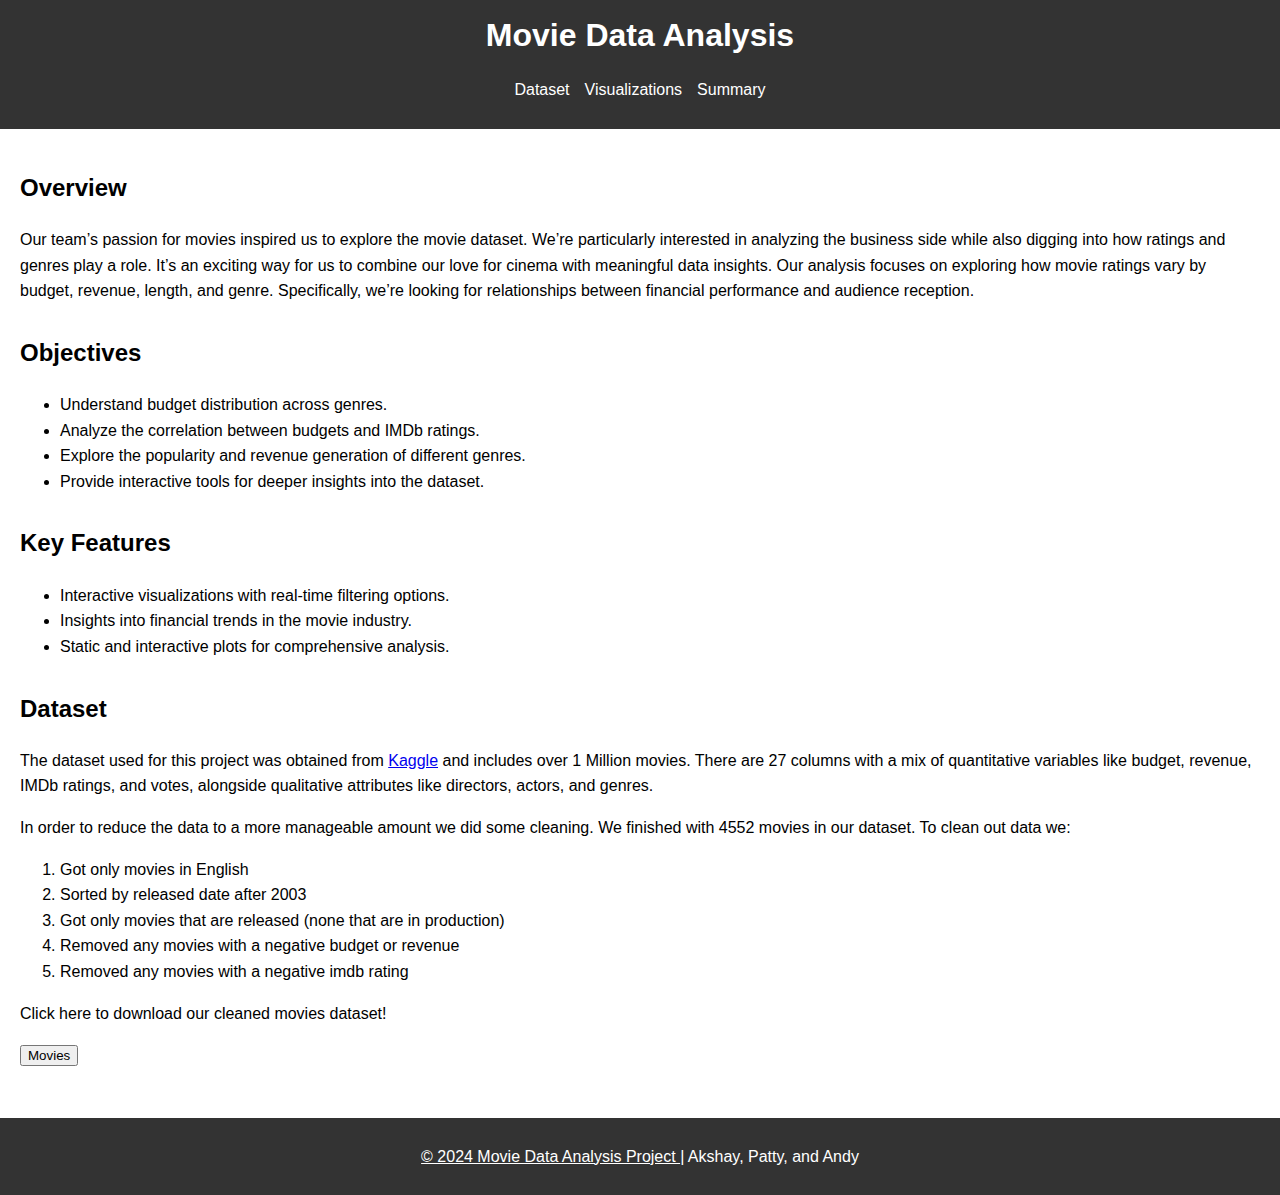
<file: index.html>
<!DOCTYPE html>
<html lang="en">
<head>
    <meta charset="UTF-8">
    <meta name="viewport" content="width=device-width, initial-scale=1.0">
    <title>Data Science Project</title>
    <link rel="stylesheet" href="styles.css">
</head>
<body>
    <header>
        <h1>Movie Data Analysis</h1>
        <nav>
            <ul>
                <li><a href ="#dataset">Dataset</a></li>
                <li><a href ="visualizations.html">Visualizations</a></li>
                <li><a href ="summary.html">Summary</a></li>
            </ul>
        </nav>
    </header>

    <main>
        <section id="overview">
            <h2>Overview</h2>
            <p>Our team’s passion for movies inspired us to explore the movie dataset. We’re particularly interested in analyzing the business side while also digging into how ratings and genres play a role. It’s an exciting way for us to combine our love for cinema with meaningful data insights. Our analysis focuses on exploring how movie ratings vary by budget, revenue, length, and genre. Specifically, we’re looking for relationships between financial performance and audience reception.</p>
        </section>

        <section id="objectives">
            <h2>Objectives</h2>
            <ul>
                <li>Understand budget distribution across genres.</li>
                <li>Analyze the correlation between budgets and IMDb ratings.</li>
                <li>Explore the popularity and revenue generation of different genres.</li>
                <li>Provide interactive tools for deeper insights into the dataset.</li>
            </ul>
        </section>

        <section id="features">
            <h2>Key Features</h2>
            <ul>
                <li>Interactive visualizations with real-time filtering options.</li>
                <li>Insights into financial trends in the movie industry.</li>
                <li>Static and interactive plots for comprehensive analysis.</li>
            </ul>
        </section>

        <section id="dataset">
            <h2>Dataset</h2>
            <p>The dataset used for this project was obtained from <a href="https://www.kaggle.com/datasets/alanvourch/tmdb-movies-daily-updates" target="_blank">Kaggle</a> and includes over 1 Million movies. There are 27 columns with a mix of quantitative variables like budget, revenue, IMDb ratings, and votes, alongside qualitative attributes like directors, actors, and genres. </p>
            <p>In order to reduce the data to a more manageable amount we did some cleaning. We finished with 4552 movies in our dataset. To clean out data we:</p>
            <ol>
                <li>Got only movies in English</li>
                <li>Sorted by released date after 2003 </li>
                <li>Got only movies that are released (none that are in production)</li>
                <li>Removed any movies with a negative budget or revenue</li>
                <li>Removed any movies with a negative imdb rating</li>
            </ol>
            <p> Click here to download our cleaned movies dataset!</p>
            <a href="movies.csv" download="movies.csv">
                <button>Movies</button> </a>
        </section>
    </main>

    <footer style="color: white;">
        <a href ="https://github.com/atolani622/ds4200-project" target="_blank" style="color: white">
            <p>&copy; 2024 Movie Data Analysis Project </a> | Akshay, Patty, and Andy</p>
            
    </footer>
</body>
</html>
</file>
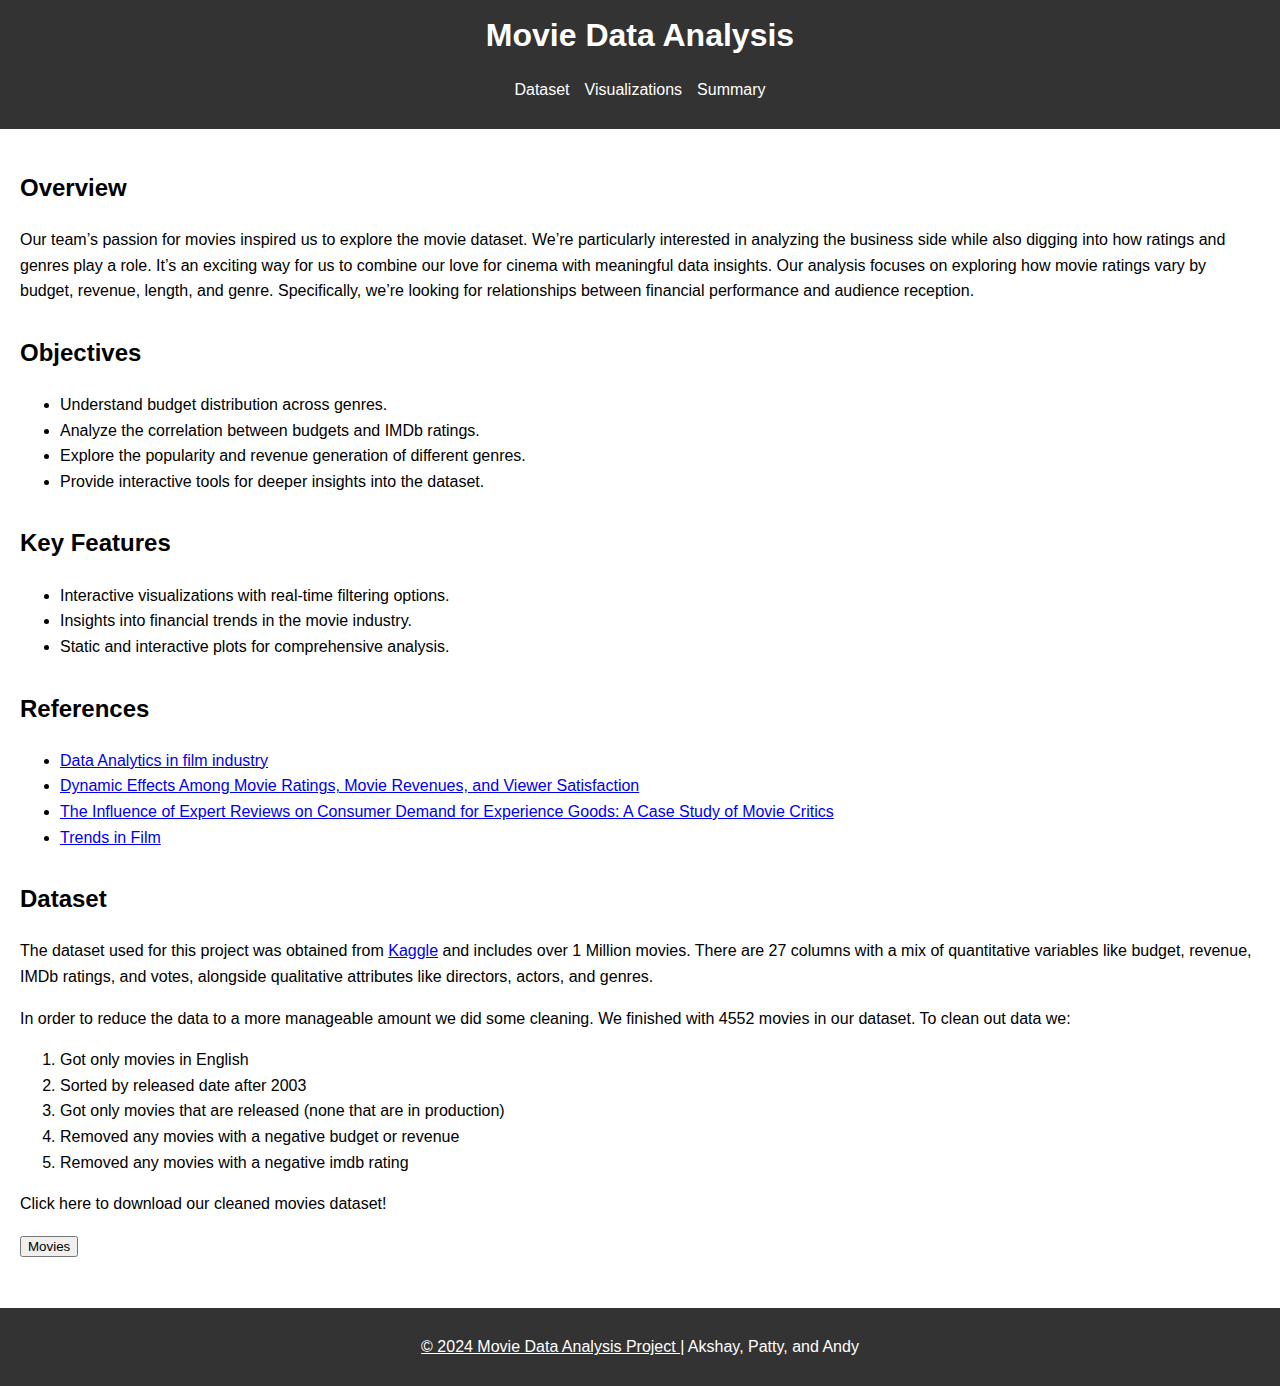
<file: src/index.html>
<!DOCTYPE html>
<html lang="en">
<head>
    <meta charset="UTF-8">
    <meta name="viewport" content="width=device-width, initial-scale=1.0">
    <title>Data Science Project</title>
    <link rel="stylesheet" href="styles.css">
</head>
<body>
    <header>
        <h1>Movie Data Analysis</h1>
        <nav>
            <ul>
                <li><a href ="#dataset">Dataset</a></li>
                <li><a href ="visualizations.html">Visualizations</a></li>
                <li><a href ="summary.html">Summary</a></li>
            </ul>
        </nav>
    </header>

    <main>
        <section id="overview">
            <h2>Overview</h2>
            <p>Our team’s passion for movies inspired us to explore the movie dataset. We’re particularly interested in analyzing the business side while also digging into how ratings and genres play a role. It’s an exciting way for us to combine our love for cinema with meaningful data insights. Our analysis focuses on exploring how movie ratings vary by budget, revenue, length, and genre. Specifically, we’re looking for relationships between financial performance and audience reception.</p>
        </section>

        <section id="objectives">
            <h2>Objectives</h2>
            <ul>
                <li>Understand budget distribution across genres.</li>
                <li>Analyze the correlation between budgets and IMDb ratings.</li>
                <li>Explore the popularity and revenue generation of different genres.</li>
                <li>Provide interactive tools for deeper insights into the dataset.</li>
            </ul>
        </section>

        <section id="features">
            <h2>Key Features</h2>
            <ul>
                <li>Interactive visualizations with real-time filtering options.</li>
                <li>Insights into financial trends in the movie industry.</li>
                <li>Static and interactive plots for comprehensive analysis.</li>
            </ul>
        </section>
        <section id="references">
            <h2>References</h2>
            <ul>
                <li><a href="https://medium.com/@analyticsemergingindia/top-10-use-cases-of-data-analytics-in-film-industry-db20fda72cf1" target="_blank">Data Analytics in film industry </a> </li>
                <li><a href="https://www.researchgate.net/publication/259557588_Dynamic_Effects_Among_Movie_Ratings_Movie_Revenues_and_Viewer_Satisfaction" target="_blank">Dynamic Effects Among Movie Ratings, Movie Revenues, and Viewer Satisfaction</a> </li>
                <li><a href="https://www.researchgate.net/publication/4992942_The_Influence_of_Expert_Reviews_on_Consumer_Demand_for_Experience_Goods_A_Case_Study_of_Movie_Critics" target = "_blank">The Influence of Expert Reviews on Consumer Demand for Experience Goods: A Case Study of Movie Critics</a></li>
                <li><a href="https://github.com/Jacobheyman702/Movie-data-analysis">Trends in Film</a></li>
            </ul>
        </section>

        <section id="dataset">
            <h2>Dataset</h2>
            <p>The dataset used for this project was obtained from <a href="https://www.kaggle.com/datasets/alanvourch/tmdb-movies-daily-updates" target="_blank">Kaggle</a> and includes over 1 Million movies. There are 27 columns with a mix of quantitative variables like budget, revenue, IMDb ratings, and votes, alongside qualitative attributes like directors, actors, and genres. </p>
            <p>In order to reduce the data to a more manageable amount we did some cleaning. We finished with 4552 movies in our dataset. To clean out data we:</p>
            <ol>
                <li>Got only movies in English</li>
                <li>Sorted by released date after 2003 </li>
                <li>Got only movies that are released (none that are in production)</li>
                <li>Removed any movies with a negative budget or revenue</li>
                <li>Removed any movies with a negative imdb rating</li>
            </ol>
            <p> Click here to download our cleaned movies dataset!</p>
            <a href="movies.csv" download="movies.csv">
                <button>Movies</button> </a>
        </section>
    </main>

    <footer style="color: white;">
        <a href ="https://github.com/atolani622/ds4200-project" target="_blank" style="color: white">
            <p>&copy; 2024 Movie Data Analysis Project </a> | Akshay, Patty, and Andy</p>
            
    </footer>
</body>
</html>
</file>
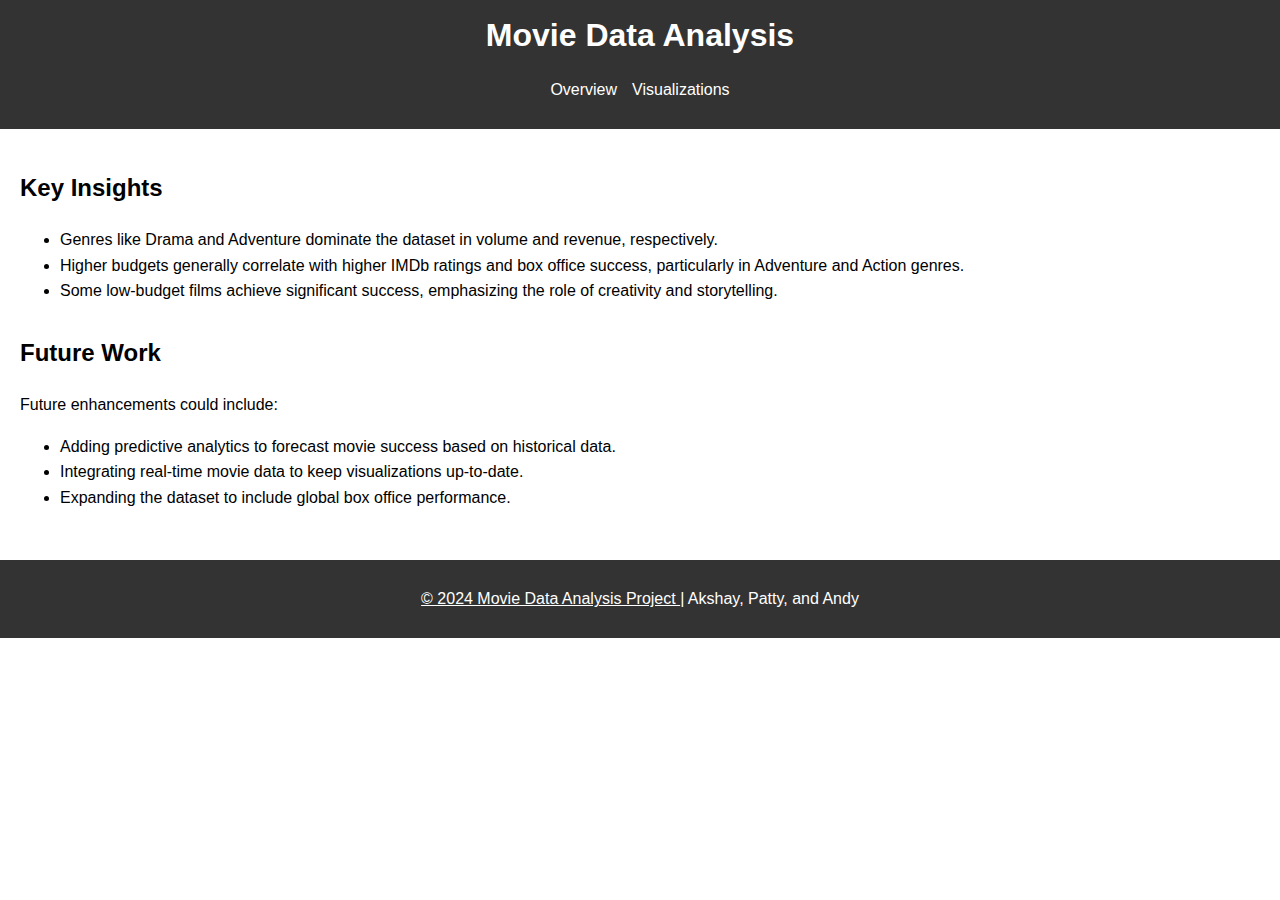
<file: summary.html>
<!DOCTYPE html>
<html lang="en">
<head>
    <meta charset="UTF-8">
    <meta name="viewport" content="width=device-width, initial-scale=1.0">
    <title>Data Science Project</title>
    <link rel="stylesheet" href="styles.css">
</head>
<body>
    <header>
        <h1>Movie Data Analysis</h1>
        <nav>
            <ul>
                <li><a href ="index.html">Overview</a></li>
                <li><a href ="visualizations.html">Visualizations</a></li>
            </ul>
        </nav>
    </header>

    <main>
        <section id="key-insights">
            <h2>Key Insights</h2>
            <ul>
                <li>Genres like Drama and Adventure dominate the dataset in volume and revenue, respectively.</li>
                <li>Higher budgets generally correlate with higher IMDb ratings and box office success, particularly in Adventure and Action genres.</li>
                <li>Some low-budget films achieve significant success, emphasizing the role of creativity and storytelling.</li>
            </ul>
        </section>

        <section id="future-work">
            <h2>Future Work</h2>
            <p>Future enhancements could include:</p>
            <ul>
                <li>Adding predictive analytics to forecast movie success based on historical data.</li>
                <li>Integrating real-time movie data to keep visualizations up-to-date.</li>
                <li>Expanding the dataset to include global box office performance.</li>
            </ul>
        </section>
    </main>

    <footer style="color: white;">
        <a href ="https://github.com/atolani622/ds4200-project" target="_blank" style="color: white">
            <p>&copy; 2024 Movie Data Analysis Project </a> | Akshay, Patty, and Andy</p>
            
    </footer>
</body>
</html>
</file>
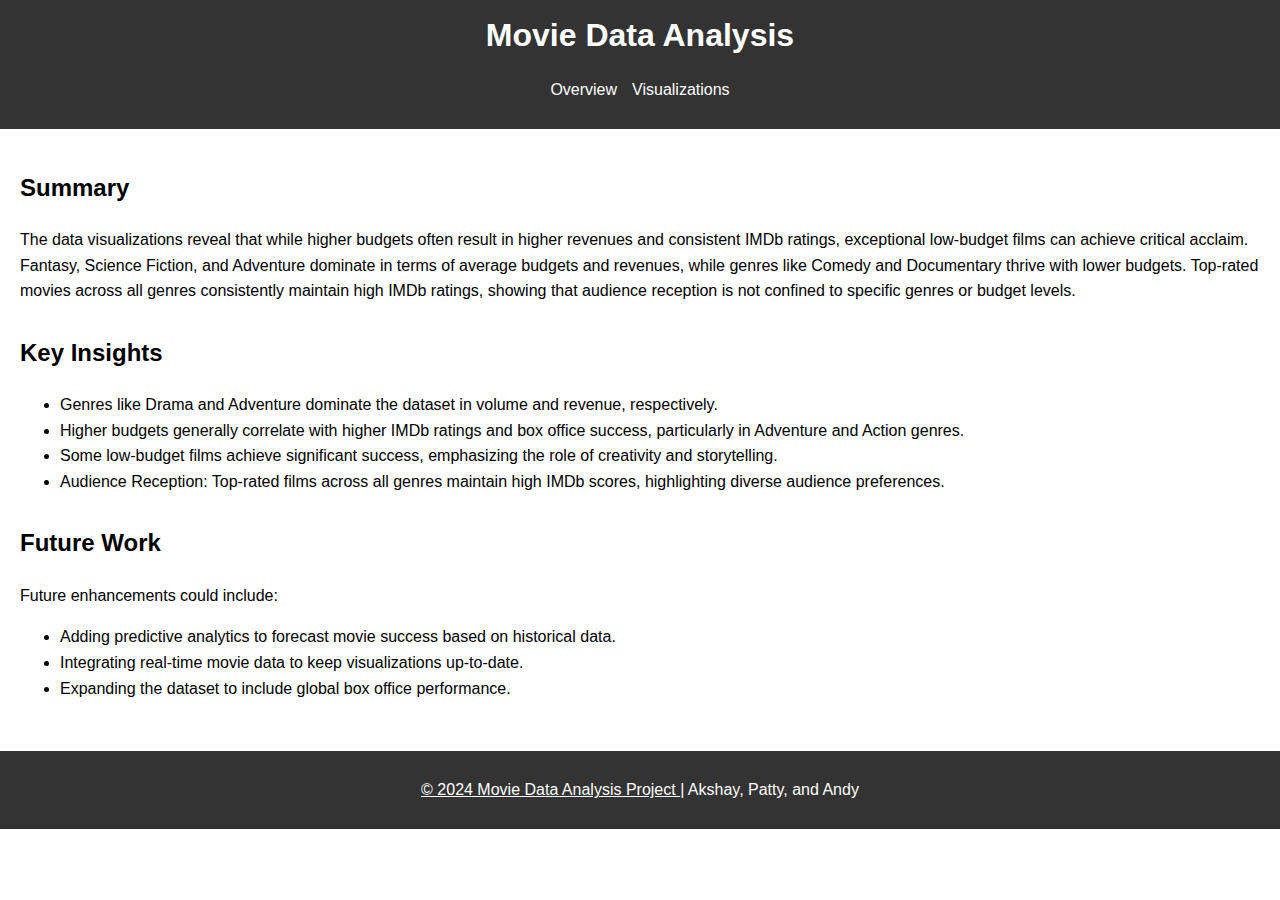
<file: src/summary.html>
<!DOCTYPE html>
<html lang="en">
<head>
    <meta charset="UTF-8">
    <meta name="viewport" content="width=device-width, initial-scale=1.0">
    <title>Data Science Project</title>
    <link rel="stylesheet" href="styles.css">
</head>
<body>
    <header>
        <h1>Movie Data Analysis</h1>
        <nav>
            <ul>
                <li><a href ="index.html">Overview</a></li>
                <li><a href ="visualizations.html">Visualizations</a></li>
            </ul>
        </nav>
    </header>

    <main>
        <section>
            <h2>Summary</h2>
            <p>The data visualizations reveal that while higher budgets often result in higher revenues and consistent IMDb ratings, exceptional low-budget films can achieve critical acclaim. Fantasy, Science Fiction, and Adventure dominate in terms of average budgets and revenues, while genres like Comedy and Documentary thrive with lower budgets. Top-rated movies across all genres consistently maintain high IMDb ratings, showing that audience reception is not confined to specific genres or budget levels.</p>
        </section>
        <section id="key-insights">
            <h2>Key Insights</h2>
            <ul>
                <li>Genres like Drama and Adventure dominate the dataset in volume and revenue, respectively.</li>
                <li>Higher budgets generally correlate with higher IMDb ratings and box office success, particularly in Adventure and Action genres.</li>
                <li>Some low-budget films achieve significant success, emphasizing the role of creativity and storytelling.</li>
                <li>Audience Reception: Top-rated films across all genres maintain high IMDb scores, highlighting diverse audience preferences.</li>
            </ul>
        </section>

        <section id="future-work">
            <h2>Future Work</h2>
            <p>Future enhancements could include:</p>
            <ul>
                <li>Adding predictive analytics to forecast movie success based on historical data.</li>
                <li>Integrating real-time movie data to keep visualizations up-to-date.</li>
                <li>Expanding the dataset to include global box office performance.</li>
            </ul>
        </section>
    </main>

    <footer style="color: white;">
        <a href ="https://github.com/atolani622/ds4200-project" target="_blank" style="color: white">
            <p>&copy; 2024 Movie Data Analysis Project </a> | Akshay, Patty, and Andy</p>
            
    </footer>
</body>
</html>
</file>
<file: styles.css>
body {
    font-family: Arial, sans-serif;
    margin: 0;
    padding: 0;
    line-height: 1.6;
}

header {
    background: #333;
    color: #fff;
    padding: 10px 20px;
    text-align: center;
}

header h1 {
    margin: 0;
    text-align: center;
}

header nav ul {
    list-style: none;
    padding: 0;
    display: flex;
    gap: 15px;
    justify-content: center;    
    
}

header nav ul li {
    display: inline;

}

header nav ul li a {
    color: #fff;
    text-decoration: none;
}

header nav ul li a:hover {
    text-decoration: underline;
}

main {
    padding: 20px;
}

section {
    margin-bottom: 30px;
    
}

.visualization {
    margin: 20px 0;
    text-align: center; /* Centers the visualization container and title */
}

.visualization-container {
    display: flex;
    justify-content: center;
    align-items: center;
    margin-bottom: 10px;
}

.visualization-container iframe {
    width: 1000px;
    height: 600px;
    border: none;
    max-width: 100%;
}

/* Title styling */
.figure-title {
    text-align: center; /* Centers the title */
    font-weight: bold;
    margin-top: 10px;
    margin-bottom: 10px;
}

/* Analysis text styling */
.figure-analysis {
    text-align: left; /* Left-aligns analysis paragraphs */
    margin: 10px auto;
    max-width: 800px; /* Matches visualization width */
    line-height: 1.6; /* Better readability */
}

/* Styling for the list */
.figure-list {
    text-align: left; /* Left-aligns the list */
    margin: 10px auto;
    max-width: 800px; /* Matches visualization width */
    padding-left: 20px; /* Adds spacing for list indentation */
    line-height: 1.6; 
}



footer, footer:visited {
    background: #333;
    color: #fff;
    text-align: center;
    padding: 10px 20px;
    text-decoration: none;
}

.footer-text a, 
.footer-text a:visited {
    color: white;
    text-decoration: none;
}
</file>
<file: src/styles.css>
body {
    font-family: Arial, sans-serif;
    margin: 0;
    padding: 0;
    line-height: 1.6;
}

header {
    background: #333;
    color: #fff;
    padding: 10px 20px;
    text-align: center;
}

header h1 {
    margin: 0;
    text-align: center;
}

header nav ul {
    list-style: none;
    padding: 0;
    display: flex;
    gap: 15px;
    justify-content: center;    
    
}

header nav ul li {
    display: inline;

}

header nav ul li a {
    color: #fff;
    text-decoration: none;
}

header nav ul li a:hover {
    text-decoration: underline;
}

main {
    padding: 20px;
}

section {
    margin-bottom: 30px;
    
}

.visualization {
    margin: 20px 0;
    text-align: center; /* Centers the visualization container and title */
}

.visualization-container {
    display: flex;
    justify-content: center;
    align-items: center;
    margin-bottom: 10px;
}

.visualization-container iframe {
    width: 1000px;
    height: 600px;
    border: none;
    max-width: 100%;
}

/* Title styling */
.figure-title {
    text-align: center; /* Centers the title */
    font-weight: bold;
    margin-top: 10px;
    margin-bottom: 10px;
}

/* Analysis text styling */
.figure-analysis {
    text-align: left; /* Left-aligns analysis paragraphs */
    margin: 10px auto;
    max-width: 800px; /* Matches visualization width */
    line-height: 1.6; /* Better readability */
}

/* Styling for the list */
.figure-list {
    text-align: left; /* Left-aligns the list */
    margin: 10px auto;
    max-width: 800px; /* Matches visualization width */
    padding-left: 20px; /* Adds spacing for list indentation */
    line-height: 1.6; 
}



footer, footer:visited {
    background: #333;
    color: #fff;
    text-align: center;
    padding: 10px 20px;
    text-decoration: none;
}

.footer-text a, 
.footer-text a:visited {
    color: white;
    text-decoration: none;
}
</file>
